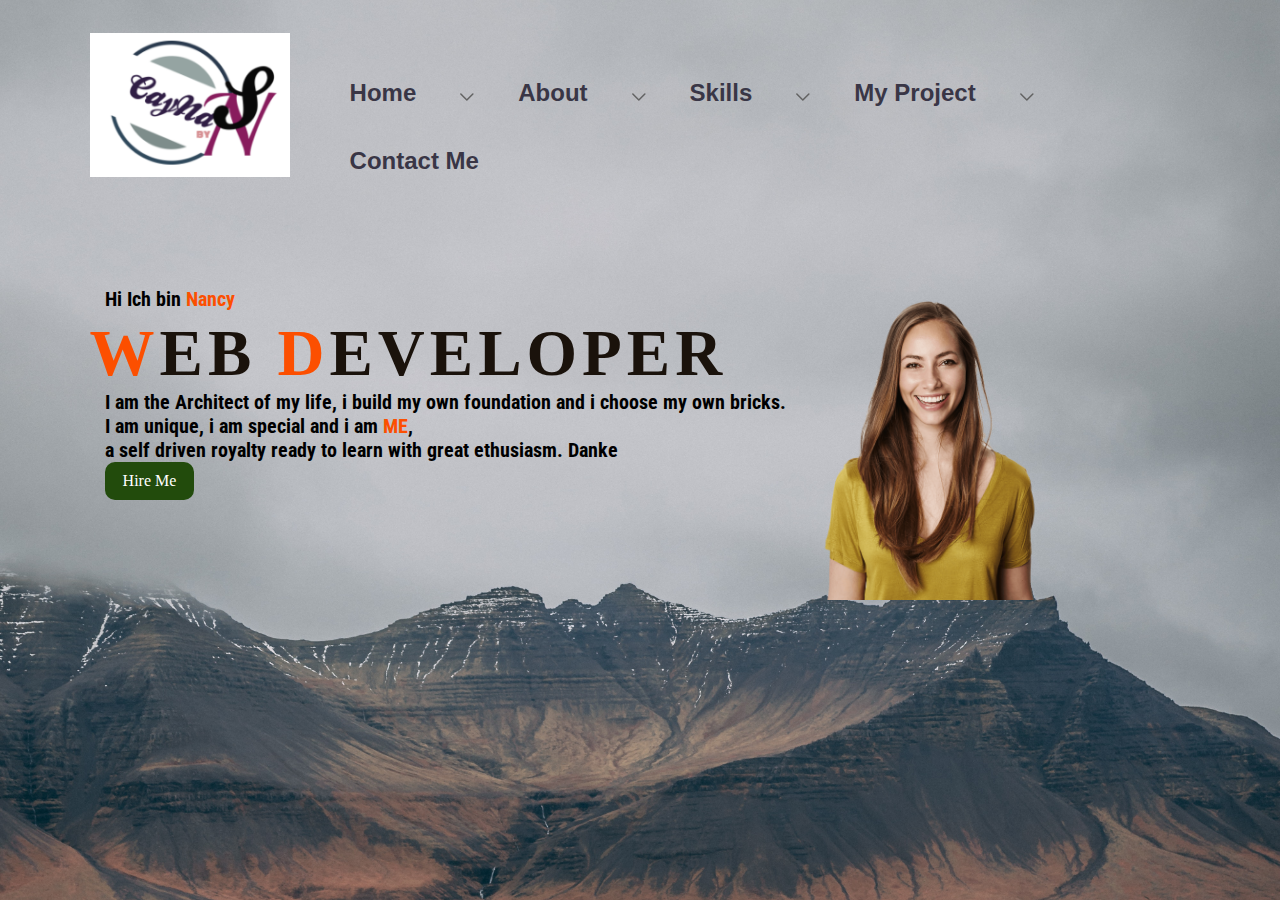
<file: index.html>
<html lang="en">
<head>
    <meta charset="UTF-8">
    <meta http-equiv="X-UA-Compatible" content="IE=edge">
    <meta name="viewport" content="width=device-width, initial-scale=1.0">
    <title>My portfolio</title>
    <link rel="stylesheet" href="style.css">
    <link rel="preconnect" href="https://fonts.googleapis.com">
<link rel="preconnect" href="https://fonts.gstatic.com" crossorigin>
<link href="https://fonts.googleapis.com/css2?family=Ballet&family=Caveat&family=Foldit:wght@300;600;700;800&family=Manrope:wght@400;700&family=Playball&family=Playfair+Display:ital,wght@0,400;1,400;1,600&family=Poppins:ital,wght@0,400;0,500;0,700;0,800;1,200&family=Roboto+Condensed:ital,wght@0,300;0,700;1,400&display=swap" rel="stylesheet">
</head>
<body>
    <div class="main">
        <div class="navbar">
            <a href="about.html"><img src="logoC.png" alt="logo" class="logo"></a>
            <a href="" class="toggle-button">
                <span class="bar"></span>
                <span class="bar"></span>
                <span class="bar"></span>
            </a>
            <div class="navbarlinks">
          <ul class="ulia">
              <a href="#"></a>
             <li> <a href="index.html"> Home</a></li>
             <li ><img src="Vector.svg" alt="" class="Vector"></li>
             <li> <a href="https://nancysucceso.github.io/fourthAssignment/">About</a> </li>
             <li><img src="Vector.svg" alt="" class="Vector"></li>
             <li> <a href="#"> Skills</a></li>
             <li><img src="Vector.svg" alt="" class="Vector"></li>
             <li> <a href="#"> My Project</a></li>
             <li><img src="/Vector.svg" alt="" class="Vector"></li>
             <li> <a href="#"> Contact Me</a></li>
          </ul>
          </div>
        </div>
        <div class="section">
            <h3>Hi Ich bin <span>Nancy</span> </h3>
            <h1> <span>W</span>EB <span>D</span>EVELOPER</h1>
            <h3>I am the Architect of my life, i build my own foundation and i choose my own bricks. <br> I am unique, i am special and i am <span>ME</span>, <br> a self driven royalty ready to learn with great ethusiasm. Danke</h3>
             <!-- <button>Hire Me</button> -->
             <a href="#">Hire Me</a>
        </div>
    <!-- <div class="image">
            <img src="../portfolio/ww.png" alt="image">
        </div>
     -->
    </div>
    <div class="D">
    <img src="smile.png" alt="lady" class="smile">
    </div>
   
     <script src="script.js"></script> 
</body>
</html>
</file>
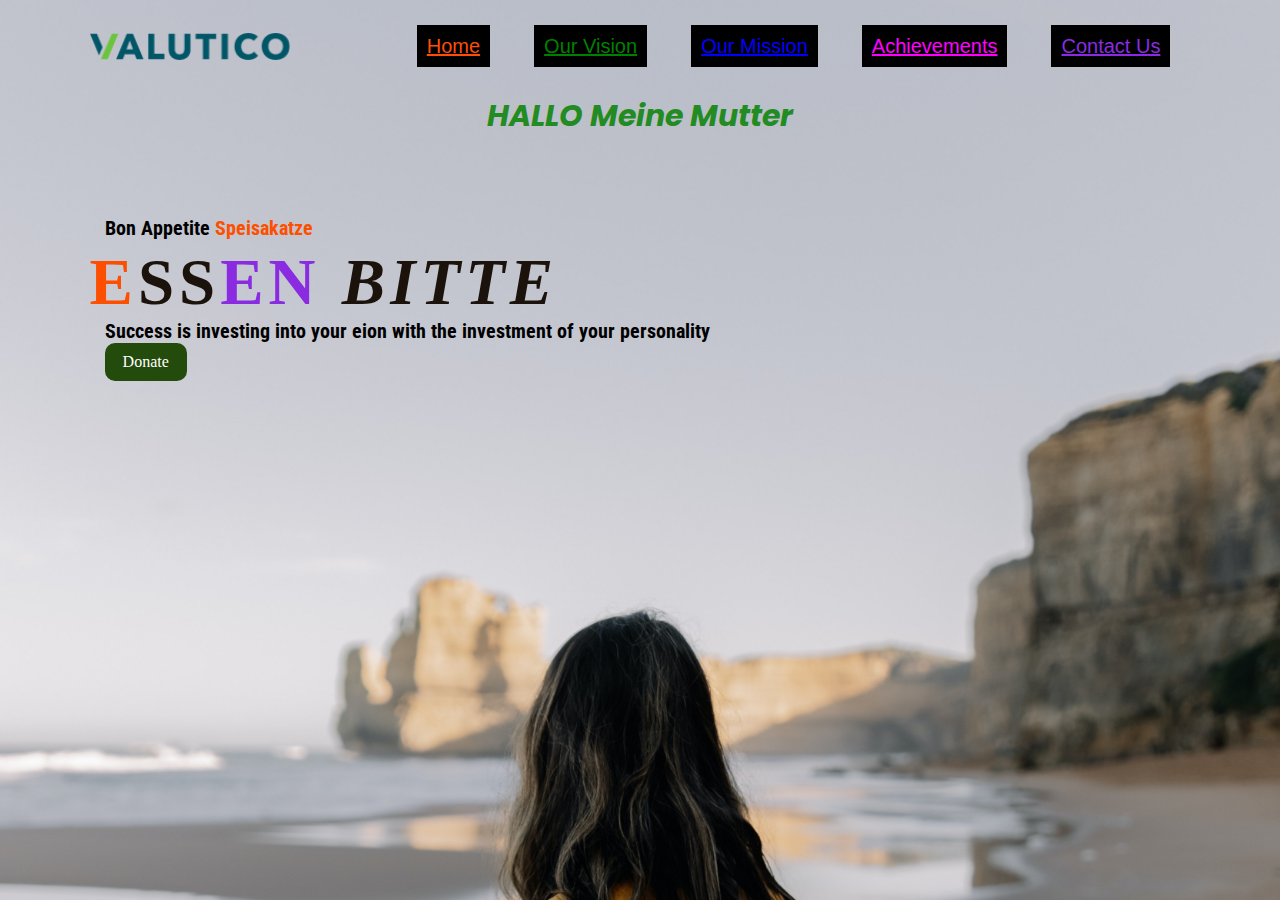
<file: about.html>
<html lang="en">
<head>
    <meta charset="UTF-8">
    <meta http-equiv="X-UA-Compatible" content="IE=edge">
    <meta name="viewport" content="width=device-width, initial-scale=1.0">
    <title>About</title> 
     <link rel="stylesheet" href="style.css">
<link rel="preconnect" href="https://fonts.googleapis.com">
<link rel="preconnect" href="https://fonts.gstatic.com" crossorigin>
<link href="https://fonts.googleapis.com/css2?family=Ballet&family=Caveat&family=Foldit:wght@300;600;700;800&family=Manrope:wght@400;700&family=Playball&family=Playfair+Display:ital,wght@0,400;1,400;1,600&family=Poppins:ital,wght@0,400;0,500;0,700;0,800;1,200&family=Roboto+Condensed:ital,wght@0,300;0,700;1,400&display=swap" rel="stylesheet">
</head>
<body>
<div class="main" style="background-image: url(pexels-carlo-obrien-15360894.jpg);">
    
    <div class="navbar">
        <a href="about.html"><img src="logo.svg" alt="logo" class="logo"></a>
      <ul>
          <a href="#"></a>
         <li> <a href="index.html" style="color: #FC4F05; background-color: black; padding: 10px;"> Home</a></li>
         <li > <a href="#" style="color: green; background-color: black; padding: 10px;">Our Vision</a> </li>
         <li> <a href="#" style="color: blue; background-color: black; padding: 10px;"> Our Mission</a></li>
         <li> <a href="#" style="color: fuchsia; background-color: black; padding: 10px;"> Achievements</a></li>
         <li> <a href="#" style="color: blueviolet; background-color: black; padding: 10px;"> Contact Us</a></li>
      </ul>
    </div>
    <h1 style="color: forestgreen; font-family: 'Poppins'; font-weight: bold;  text-align: center; font-size: 30px; font-weight: bold;""> <em>HALLO Meine Mutter</em> </h1>
   
    <div class="section">
        <h3>Bon Appetite <span>Speisakatze</span> </h3>
        <h1> <span>E</span>SS<span style="color: blueviolet;">EN</span> <em>BITTE</em> </h1>
        <h3>Success is investing into your eion with the investment of your personality</h3>
      
         <a href="index.html">Donate</a>
    </div>
   
</div>


</body>

</html>
</file>
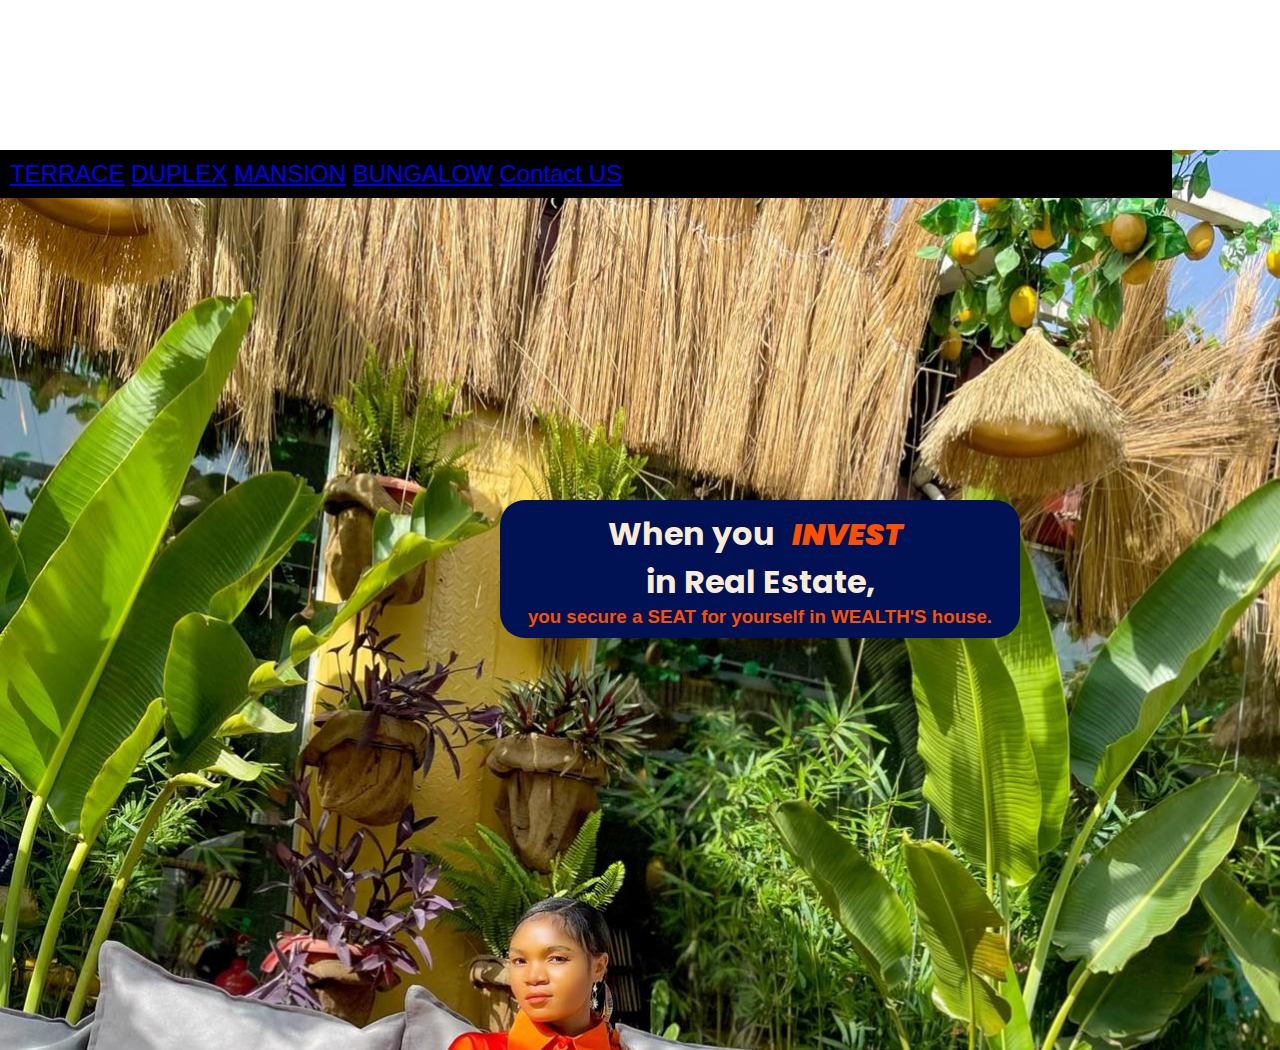
<file: Nay.html>
<html lang="en">
<head>
    <meta charset="UTF-8">
    <meta http-equiv="X-UA-Compatible" content="IE=edge">
    <meta name="viewport" content="width=device-width, initial-scale=1.0">
    <title>Document</title>
    <link rel="stylesheet" href="style.css">
<link rel="preconnect" href="https://fonts.googleapis.com">
<link rel="preconnect" href="https://fonts.gstatic.com" crossorigin>
<link href="https://fonts.googleapis.com/css2?family=Ballet&family=Caveat&family=Foldit:wght@300;600;700;800&family=Manrope:wght@400;700&family=Playball&family=Playfair+Display:ital,wght@0,400;1,400;1,600&family=Poppins:ital,wght@0,400;0,500;0,700;0,800;1,200&family=Roboto+Condensed:ital,wght@0,300;0,700;1,400&display=swap" rel="stylesheet">
</head>
<body >
    <div class="main" style="background-image: url(/nay.jpg); " >
     <div class="statement">
    <h1 class="real">When you <SPAn class="invest">INVEST</SPAn> <br>in Real Estate, </h1>
    <h3 class="seat">you secure a SEAT for yourself in WEALTH'S house.</h3>
    </div>
    <ul class="types">
        <a href="#"></a>
       <li> <a href="index.html"> TERRACE</a></li>
       <li> <a href="#">DUPLEX</a> </li>
       <li> <a href="#"> MANSION</a></li>
       <li> <a href="#"> BUNGALOW</a></li>
       <li> <a href="#"> Contact US</a></li>
    </ul>
    </div>
</body>
</html>
</file>
<file: style.css>
*{
    margin: 0%;
}
.main{
    background-color: antiquewhite; 
    width: 100%;
    height: 100vh;
    background-image: url(pexels-sebastian-palomino-1955134.jpg);
    background-size: cover;
}
.navbar{
    padding: 15px 0;
    width: 86%;
    margin: auto;
    display: flex;
    align-items: center;
    justify-content: space-between; 
    /* background-color: #262626; */

}
.navbar .logo{
    width: 200px;
    height: auto;  cursor: pointer;
}
.navbarlinks{
    margin-top: 4%;                             

}
.navbarlinks ul li{
    display: inline-block;
    list-style: none;
    padding: 10px;
    margin: 10px;
    font-weight: 1100px;
    font-size: 20px;
    font-family: 'Franklin Gothic Medium', 'Arial Narrow', Arial, sans-serif;

} 
.navbar ul li{
    display: inline-block;
    list-style: none;
    padding: 10px;
    margin: 10px;
    font-weight: 1100px;
    font-size: 20px;
    font-family: 'Franklin Gothic Medium', 'Arial Narrow', Arial, sans-serif;
}

.navbarlinks ul li a{
    text-decoration: none;
    color: #393646 ;
    font-size: 24px;
    font-weight: bolder;
    margin-top: -3%;
}   
.navbarlinks ul li a:hover{
    color: orangered;
    background-color:#262626;
} 

.toggle-button{
    position: absolute;
    top: .90rem;
    right: 1.5rem;  
    display:none; flex-direction: column; justify-content: space-between;
    width: 30px;
    height: 21px; 
    
}
.toggle-button .bar{
    height: 3px; width: 100%;
    background-color: white; color: white;
    border-radius: 10px;  cursor: pointer;
    -webkit-transition: all 0.3% ease-in-out;
    transition: all 0.3s ease-in-out; 
}

@media(max-width:550px){
    .toggle-button{
        display: flex;
    }
    .navbarlinks{
        display: none;  
        width: 100px;      
    }
    .ulia{
        display: none;
    }
    .vector{
        display: none;
    }
    .navbar{
        flex-direction: column; align-items: flex-start;
    }
    .navbarlinks ul{
        display: flex; flex-direction: column; width: 100%; font-size: 5px; font-weight: bold;
    }
    .navbarlinks ul li{
        text-align: center; padding: 0px; margin-top: 10px; 
    }
    .navbarlinks ul li a{
       position: absolute; left: 310px; top: ;
       font-weight: bolder; transition: 0.3s;
        
    }
    .navbarlinks.active{
        display: flex;
    }
    .ulia.active{
        display: flex;
    }
    /* .toggle-button .bar:nth-child(2){
        opacity: 0;
    }
    .toggle-button .bar:nth-child(1){
        transform: translateY(8px) rotate(45deg);
    }
    .toggle-button .bar:nth-child(3){
      transform: translateY(-8px) rotate(-45deg);
    }  */
    .navbar .logo{
         height: 50px; width: 85px; 
    }
}
             
.section{

    margin-top: 6%;
    margin-left: 7%

}
.section h1{
    font-size: 65px;
    color: #1A120B;
    line-height: 24px;
    letter-spacing: 5px ;
    margin-top: 30px;
    text-align: left;
}
@media(max-width:450px){
    .section h1{
        background-color: #1b18e9;
        font-size: 14px; size:5px; line-height: 2px; margin-top: 5px; letter-spacing: 1px; 
     } 
    h3{ font-size: 8px; size:3px; line-height: 1px; margin-top: 5px; letter-spacing: 1px; 

    }   
    .image img{
        position: absolute; left: 20px; top: 600px; height: 85px;
    }  
}        
.section h3{
    font-size: 20px;
    line-height: 24px;
    letter-spacing: normal;
    margin-top: 25px;
    text-align: left;
    font-family: 'Roboto Condensed', sans-serif;
    margin-left: 15px;


}
.section span{
    color:#FC4F00;
}
.section a{
    text-decoration: none;
    color: white;
    background-color: #224B0C;
    margin-top: 26px 0 ; padding: 10px 18px;
    border-radius: 10px;
    display: inline-block;
    margin-left: 15px;
    transition: .4s;
}
.section a:hover{
    background: #DF5E5E;
    transition: .4s ease;
   
}
.image{
    width: 500px;
    height: 600px;
    position: absolute;
    right: 100px;
    bottom: 0; 

}   
.image img{
    position: absolute; ;
    height: 140px; border: 5px solid black;
    left: 40%; top: 800px;
    transform: translate(-55%); 
     transform: matrix(1, 2, 3, 4, 5, 6);
    bottom: 0;
    transition: left 2s ease;   
    z-index: 1;
} 
.image:hover.ww{  left: 55%; 
    
}
.D{
    width: 400px;
    height: 300px;
    position: absolute;
    right: 100px; top: 300px; 
    bottom: 0; 

}
.D img{
    height: 300px; width:300ppx; 
    position: absolute; left: 40%; top: 0px;
    /* transform: matrix(1, 2, 3, 4, 5, 6);   */
    transform: translate(-55%); 
    bottom: 0; 
     transition: .4s ease ;
    

}
.D img:hover.smile{
    left: 55%;
}
.invest{
    color: #FC4F00; padding: 10px; font-style: italic;
    font-size: 30px; font-weight: 900;
}
.statement{
    background-color: #001253;
    color: antiquewhite;
    font-family: 'poppins';
    width: 500px; padding: 10px; font-weight: bold;
    border-radius: 25px;
    position: absolute; top: 500px; left: 500px;
    display: inline-block; justify-content: flex-end;
    text-align: center;

}
.seat{
    color: #FC4F00; font-family: 'Gill Sans', 'Gill Sans MT', Calibri, 'Trebuchet MS', sans-serif;
}
.types{
    width: 90%;
     background-color: black; color: ivory;
    
    padding: 10px;
    margin-top:  150px;
    font-weight: 1100px;
    font-size: 24px;
    font-family: 'Franklin Gothic Medium', 'Arial Narrow', Arial, sans-serif;
}
.types li{
    display: inline-block;
    list-style: none;
    justify-content: space-evenly;

}
</file>
